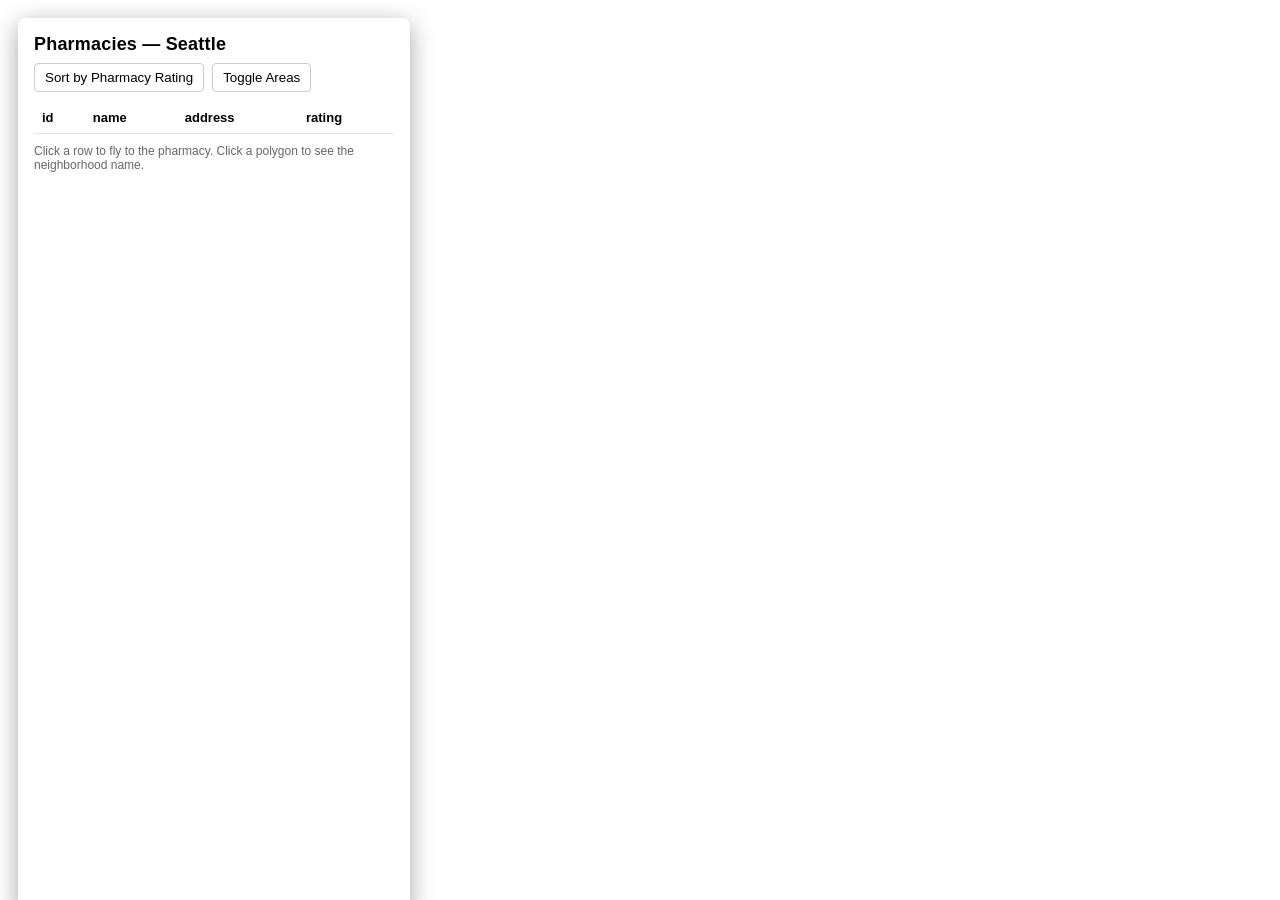
<file: index.html>
<!doctype html>
<html>
<head>
  <meta charset="utf-8">
  <title>Pharmacy Map</title>
  <meta name="viewport" content="initial-scale=1,maximum-scale=1,user-scalable=no">
  <link href="https://api.mapbox.com/mapbox-gl-js/v2.5.0/mapbox-gl.css" rel="stylesheet">
  <script src="https://api.mapbox.com/mapbox-gl-js/v2.5.0/mapbox-gl.js"></script>

  <style>
    html, body {
      height: 100%;
      margin: 0;
      font-family: Arial, Helvetica, sans-serif;
    }

    #map {
      position: fixed;
      inset: 0;               
      width: 100%;
      height: 100%;
    }

    #side-panel {
      position: fixed;
      left: 18px;
      top: 18px;
      width: 360px;
      max-width: calc(100% - 36px);
      height: calc(100% - 36px);
      background: rgba(255,255,255,0.95); /* slightly transparent so map shows through */
      box-shadow: 0 6px 24px rgba(0,0,0,0.35);
      border-radius: 8px;
      overflow: auto;
      padding: 16px;
      z-index: 1000; /* ensure panel sits above the map */
      backdrop-filter: blur(6px); /* subtle blur under panel (modern browsers) */
    }

    #side-panel h2 {
      margin: 0 0 8px 0;
      font-size: 18px;
      letter-spacing: 0.2px;
    }

    #side-panel .controls {
      display: flex;
      gap: 8px;
      align-items: center;
      margin-bottom: 10px;
    }
    #side-panel button {
      padding: 6px 10px;
      border-radius: 4px;
      border: 1px solid #ccc;
      background: #fff;
      cursor: pointer;
    }

    #side-panel table {
      width: 100%;
      border-collapse: collapse;
      font-size: 13px;
    }
    #side-panel th, #side-panel td {
      padding: 8px;
      text-align: left;
      border-bottom: 1px solid #e6e6e6;
    }
    #side-panel tr:nth-child(even) td {
      background: #fbfbfb;
    }
    #side-panel tr:hover td {
      background: #eef6ff;
    }
    #side-panel thead th {
      position: sticky;
      top: 0;
      background: rgba(255,255,255,0.96);
      z-index: 2;
    }

    /* Small screens: make panel full width bottom sheet */
    @media (max-width: 720px) {
      #side-panel {
        left: 12px;
        right: 12px;
        bottom: 12px;
        top: auto;
        height: 46%;
        max-width: calc(100% - 24px);
      }
    }
  </style>
</head>

<body>
  <div id="map"></div>

  <aside id="side-panel" role="complementary" aria-label="Pharmacy list and controls">
    <h2>Pharmacies — Seattle</h2>

    <div class="controls">
      <button id="sortBtn">Sort by Pharmacy Rating</button>
      <button id="toggleAreas">Toggle Areas</button>
    </div>

    <table aria-describedby="pharm-list">
      <thead>
        <tr>
          <th>id</th>
          <th>name</th>
          <th>address</th>
          <th>rating</th>
        </tr>
      </thead>
      <tbody>
      </tbody>
    </table>

    <p style="margin-top:10px; font-size:12px; color:#666;">
      Click a row to fly to the pharmacy. Click a polygon to see the neighborhood name.
    </p>
  </aside>

  <script src="js/main.js"></script>

  <script>
    document.getElementById('toggleAreas').addEventListener('click', () => {
      if (!window.map) return;
      try {
        const vis = map.getLayoutProperty('areas-fill', 'visibility');
        const next = (vis === 'none' ? 'visible' : 'none');
        map.setLayoutProperty('areas-fill', 'visibility', next);
        map.setLayoutProperty('areas-outline', 'visibility', next);
        map.setLayoutProperty('areas-label', 'visibility', next);
      } catch (e) {
        console.warn('Toggle areas: layers not found yet');
      }
    });
  </script>
</body>
</html>
</file>
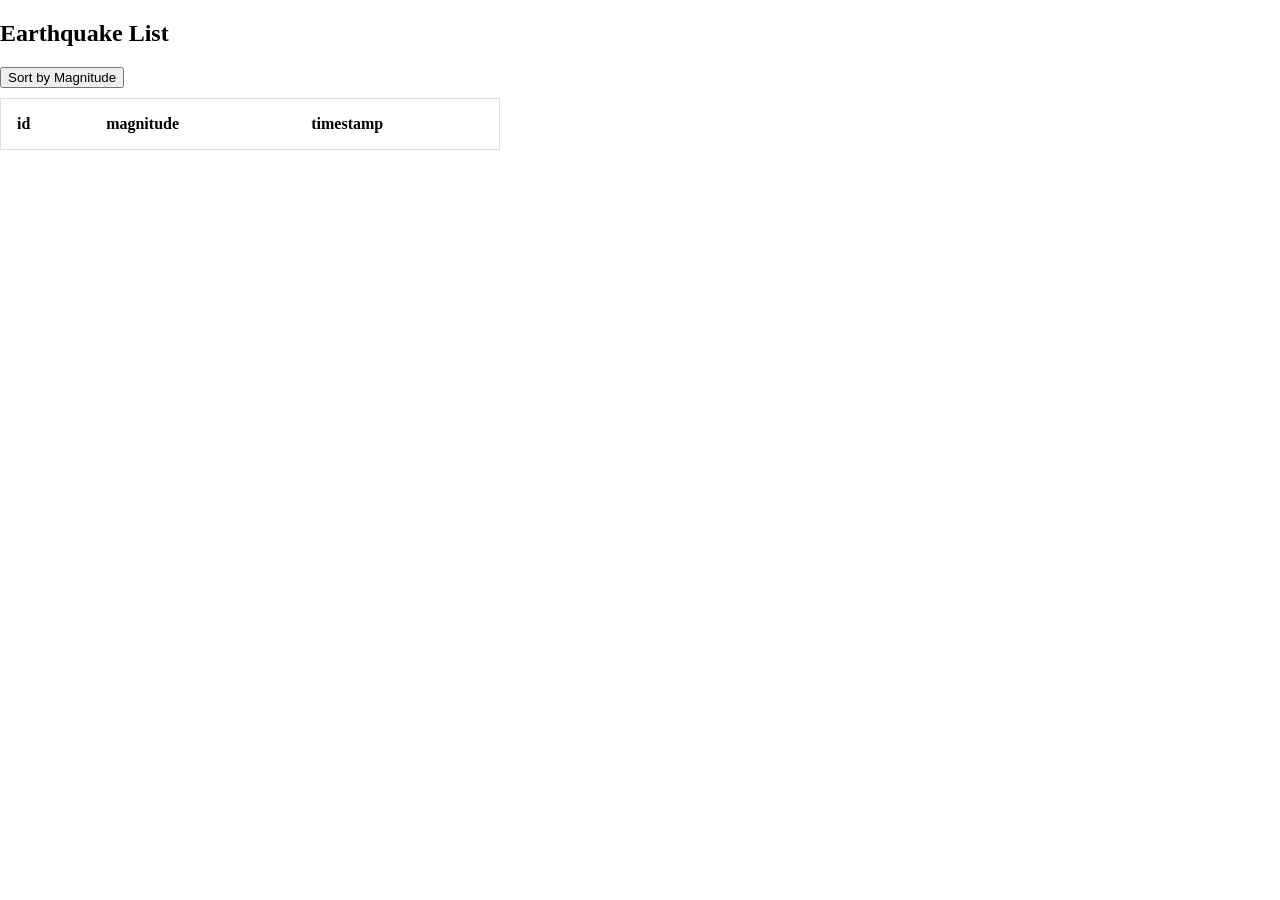
<file: earthquake.html>
<!DOCTYPE html>
<html lang="en-US">

<head>
    <meta charset="utf-8">
    <title>Earthquake List</title>
    <meta name="viewport" content="initial-scale=1,maximum-scale=1,user-scalable=no">

    <!-- Including the Mapbox GL CSS file -->
    <link href="https://api.mapbox.com/mapbox-gl-js/v2.5.0/mapbox-gl.css" rel="stylesheet">

    <!-- Including the Mapbox GL JS file -->
    <script src="https://api.mapbox.com/mapbox-gl-js/v2.5.0/mapbox-gl.js"></script>

    <style>
        /* CSS styles for the layout and components */
        body {
            margin: 0;
            padding: 0;
        }

        #container {
            display: flex;
            height: 100vh;
            flex-direction: row;
            align-items: stretch;
        }

        #side-panel {
            flex-basis: 500px;
            overflow-y: scroll;
        }

        #map {
            flex-grow: 1;
        }

        button {
            margin-bottom: 10px;
        }

        table {
            border-collapse: collapse;
            border-spacing: 0;
            width: 100%;
            border: 1px solid #ddd;
        }

        th,
        td {
            text-align: left;
            padding: 16px;
        }

        tr:nth-child(even) {
            background-color: #f2f2f2;
        }
    </style>
</head>

<body>
    <main id="container">
        <div id="side-panel">

            <h2>Earthquake List</h2>
            <button>Sort by Magnitude</button>

            <table>
                <tr>
                    <th>id</th>
                    <th>magnitude</th>
                    <th>timestamp</th>
                </tr>
            </table>

        </div>
        <div id="map"></div>

    </main>
    <script>
        // Define the Mapbox access token
        mapboxgl.accessToken =
            'pk.eyJ1Ijoiemhhb2JvIiwiYSI6ImNqaW85NzNrdDA3OXczcHQ5aTZvYmtjc2gifQ.ummEQxsRIweCIdv9CRRzOw';

        // Create the map object
        let map = new mapboxgl.Map({
            container: 'map', // container ID
            style: 'mapbox://styles/mapbox/satellite-v9', // style URL
            zoom: 5.5, // starting zoom
            center: [138, 38] // starting center
        });


        async function geojsonFetch() {

            let response, earthquakes, japan, table;
            response = await fetch('assets/earthquakes.geojson');
            earthquakes = await response.json();
            response = await fetch('assets/japan.json');
            japan = await response.json();

            table = document.getElementsByTagName("table")[0];
            let row, cell1, cell2, cell3;
            for (let i = 0; i < earthquakes.features.length; i++) {
                // Create an empty <tr> element and add it to the 1st position of the table:
                row = table.insertRow(-1);
                cell1 = row.insertCell(0);
                cell2 = row.insertCell(1);
                cell3 = row.insertCell(2);
                cell1.innerHTML = earthquakes.features[i].properties.id;
                cell2.innerHTML = earthquakes.features[i].properties.mag;
                cell3.innerHTML = new Date(earthquakes.features[i].properties.time).toLocaleDateString(
                    "en-US");
            }


            //load data to the map as new layers and table on the side.
            map.on('load', function loadingData() {

                map.addSource('earthquakes', {
                    type: 'geojson',
                    data: earthquakes
                });

                map.addLayer({
                    'id': 'earthquakes-layer',
                    'type': 'circle',
                    'source': 'earthquakes',
                    'paint': {
                        'circle-radius': 8,
                        'circle-stroke-width': 2,
                        'circle-color': 'red',
                        'circle-stroke-color': 'white'
                    }
                });


                map.addSource('japan', {
                    type: 'geojson',
                    data: japan
                });

                map.addLayer({
                    'id': 'japan-layer',
                    'type': 'fill',
                    'source': 'japan',
                    'paint': {
                        'fill-color': '#0080ff', // blue color fill
                        'fill-opacity': 0.5
                    }
                });

            });

        }

        geojsonFetch();

        let btn = document.getElementsByTagName("button")[0];

        btn.addEventListener('click', sortTable);

        // define the function to sort table
        function sortTable(e) {
            let table, rows, switching, i, x, y, shouldSwitch;
            table = document.getElementsByTagName("table")[0];
            switching = true;
            /*Make a loop that will continue until
            no switching has been done:*/
            while (switching) {
                //start by saying: no switching is done:
                switching = false;
                rows = table.rows;
                /*Loop through all table rows (except the
                first, which contains table headers):*/
                for (i = 1; i < (rows.length - 1); i++) {
                    //start by saying there should be no switching:
                    shouldSwitch = false;
                    /*Get the two elements you want to compare,
                    one from current row and one from the next:*/
                    x = parseFloat(rows[i].getElementsByTagName("td")[1].innerHTML);
                    y = parseFloat(rows[i + 1].getElementsByTagName("td")[1].innerHTML);
                    //check if the two rows should switch place:
                    if (x < y) {
                        //if so, mark as a switch and break the loop:
                        shouldSwitch = true;
                        break;
                    }
                }
                if (shouldSwitch) {
                    /*If a switch has been marked, make the switch
                    and mark that a switch has been done:*/
                    rows[i].parentNode.insertBefore(rows[i + 1], rows[i]);
                    switching = true;
                }
            }
        }
    </script>

</body>

</html>
</file>
